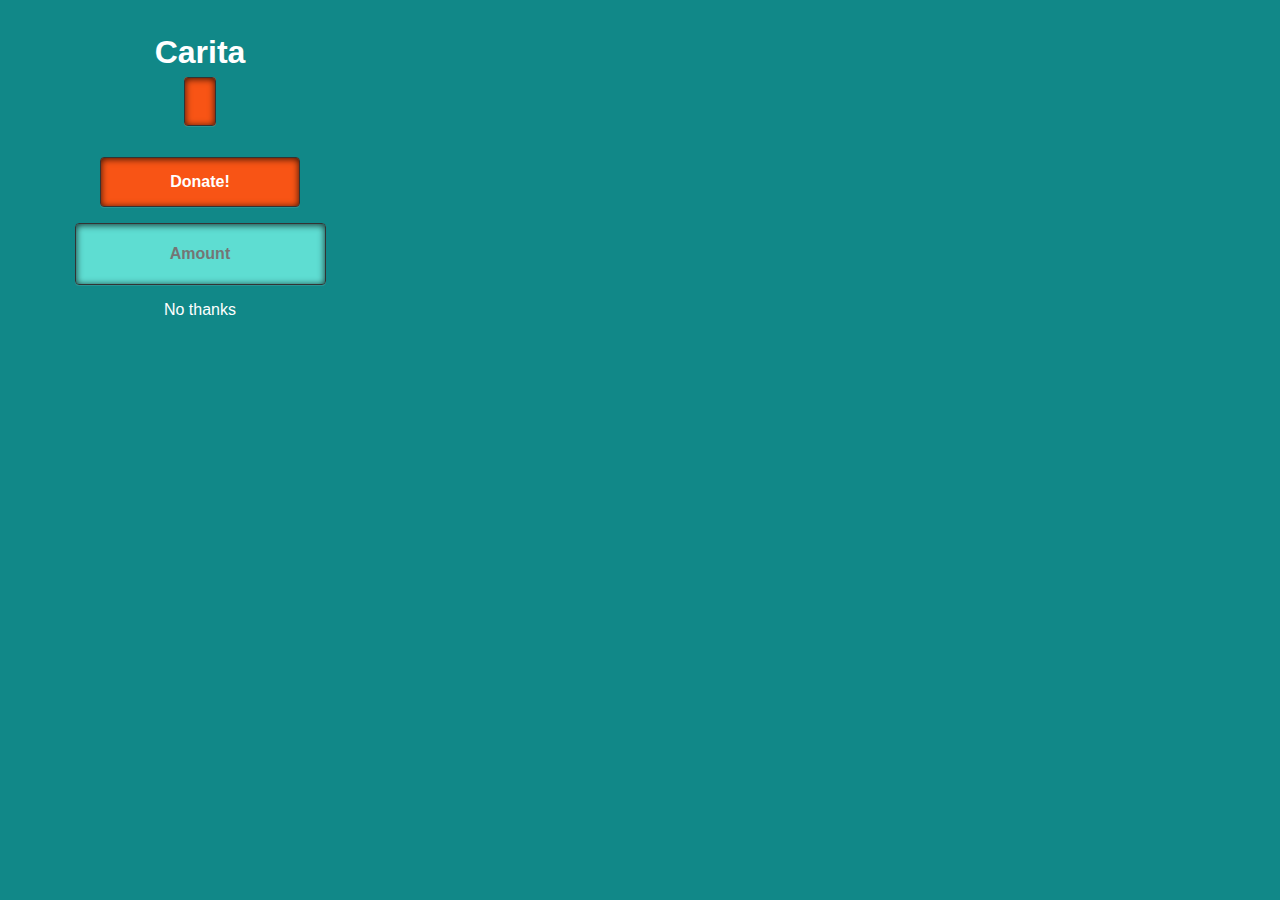
<file: chrome/popup.html>
<!doctype html>

<html>
  <head>
    <title>Carita</title>
    <style>
      body {
        font-family: "Segoe UI", "Lucida Grande", Tahoma, sans-serif;
        font-size: 100%;
        background: #188;
        text-align: center;
        color: #fff;
        padding: 5px;
      }
      div{
        font-family: "Segoe UI", "Lucida Grande", Tahoma, sans-serif;
        font-size: 100%;
        background: #188;
        text-align: center;
        color: #fff;
      }
      html{
        height: 300px;
        width: 400px;
      }
      a{
        font-family: "Segoe UI", "Lucida Grande", Tahoma, sans-serif;
        font-size: 16px;
        font-weight: bold;
        text-align: center;
        color: #fff;
        margin-right: auto;
        margin-left: auto;
      }
      input{
        min-width:200px;
        height: 30px;
        
        margin-bottom: : 30px;
        margin-right: auto;
        margin-left: auto;
        border: 1px solid #333;
        border-radius: 4px;
        padding: 15px;
        background: rgb(94,221,210);
        box-shadow: rgba(255,255,255,0.1) 0 1px 0,rgba(0,0,0,0.8) 0 1px 7px 0px inset;
        font-size: 16px;
        font-weight: bold;
        text-align: center;
        color: #fff;
  
      }
      input.placeholder{
        color: #fff;
      }
      a.button {
        min-width:200px;
        height: 50px;
        margin-right: auto;
        margin-left: auto;
        margin-top: 30px;
        margin-bottom: : 30px;
        border: 1px solid #333;
        border-radius: 4px;
        padding: 15px;
        background: rgb(248,84,21);
        box-shadow: rgba(255,255,255,0.1) 0 1px 0,rgba(0,0,0,0.8) 0 1px 7px 0px inset;
        font-size: 16px;
        font-weight: bold;
        text-align: center;
        color: #fff;
        } 
        a.button:hover {
        cursor: pointer;
        background: rgb(245,48,5);
        color: #fff;
        }
        a:link {
        text-decoration: none;
        } 
        button:hover {
        cursor: pointer;
        background: rgb(245,48,5);
        color: #fff;
        }
        input:hover {
        background: rgb(65,205,194);
        color: #fff;
        }
        a.button:focus, button:active {
          outline: 0;
        }
        button{
        min-width:200px;
        height: 50px;
        margin-right: auto;
        margin-left: auto;
        margin-top: 30px;
        margin-bottom: : 30px;
        border: 1px solid #333;
        border-radius: 4px;
        padding: 15px;
        background: rgb(248,84,21);
        box-shadow: rgba(255,255,255,0.1) 0 1px 0,rgba(0,0,0,0.8) 0 1px 7px 0px inset;
        font-size: 16px;
        font-weight: bold;
        text-align: center;
        color: #fff;
        }

      #status {
        /* avoid an excessively wide status text */
        white-space: pre;
        text-overflow: ellipsis;
        overflow: hidden;
        max-width: 400px;
      }
    </style>

    <script src="popup.js"></script>
  </head>
  <body>
    <h1> Carita </h1>
     <form id="args">
      
       <a style= "min-width:200px" type = button id = info href="https://www.youtube.com/watch?list=PL7XlqX4npddfrdpMCxBnNZXg2GFll7t5y&v=q6EoRBvdVPQ" class="button"></a>
      <p>
       <button type = "button" class="button donate" >Donate!</button>
       </p>
       <p>
       <input id="money" name="donation" placeholder="Amount" class="input"></input>
       </p>
       <div id = "nothanks" class="nothanks" >No thanks</div>
     </form>
     
   </body>
</html>
</file>
